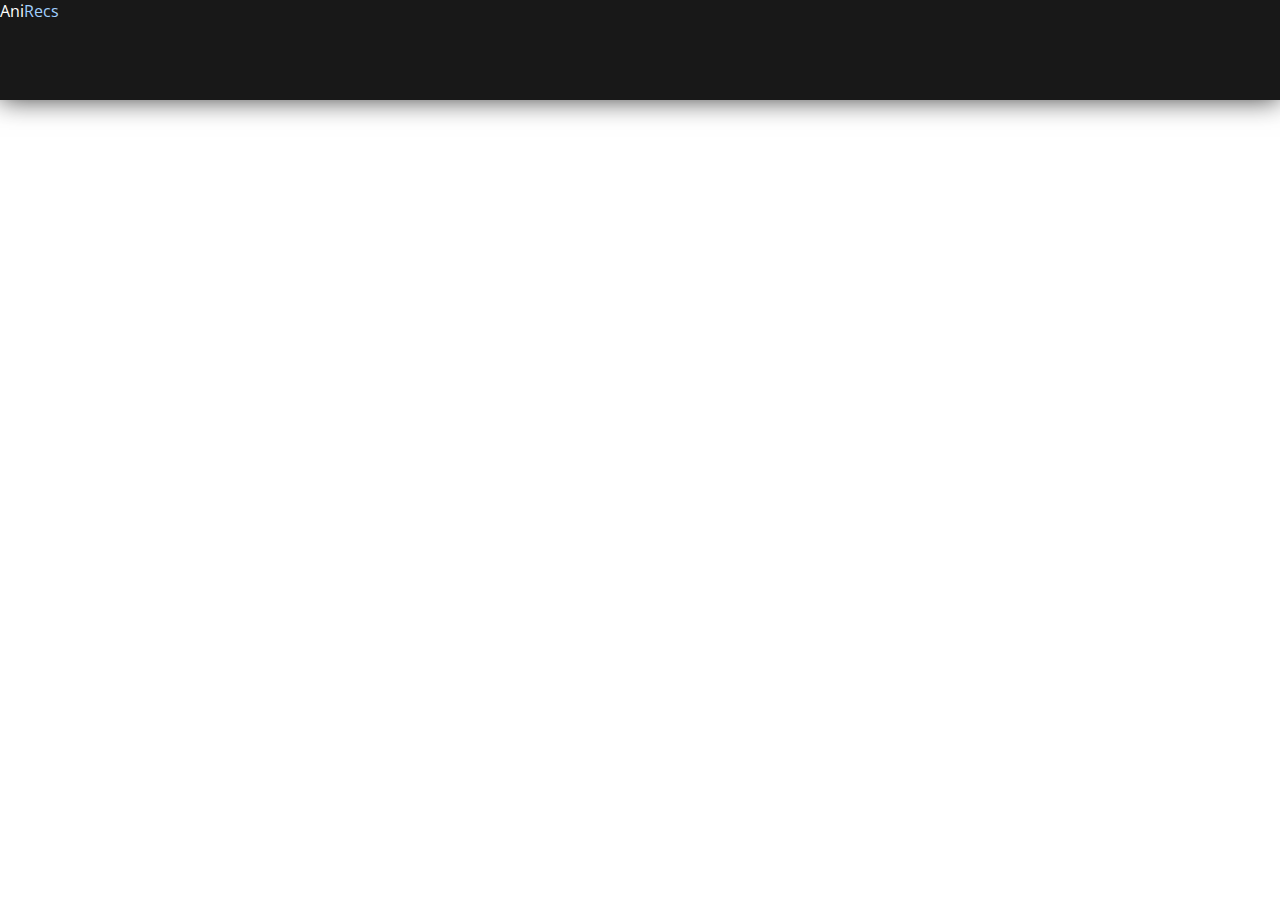
<file: index_wip.html>
<!--
ALL COPYRIGHTS BY ME AHHAAHHAHAHAHAH c Stepper
With many thanks to a certain Reddit post that will not be linked here, but on the website. On the about page or something?

Reddit post by: /u/7TeenWriters

Hope you like the source, I am new at HTML so this is pretty much a learning process for me.
Also the first time EVER using Ajax and jQuery (wow jQuery is fantastic). But I have experience in programming so it should be easy, right?
-->
<!DOCTYPE html>
<html>
    <head>
        <title>AniRecs</title>
        <link rel="stylesheet" type="text/css" href="css/bootstrap-theme.min.css">
        <link rel="stylesheet" type="text/css" href="css/shit.css">
        <link href='https://fonts.googleapis.com/css?family=Open+Sans' rel='stylesheet' type='text/css'>
		<link rel="stylesheet" href="https://maxcdn.bootstrapcdn.com/font-awesome/4.5.0/css/font-awesome.min.css">
        <meta name="viewport" content="width=400, initial-scale=0.8, user-scalable=no">
    </head>

    <body>
            <header>
                <p><a id="logo" href="index.html">Ani<span style="color:#a1d0ff;">Recs</span></a></p>
            </header>

            <div class="wrapper" id="burger">
                <div id="removeable">
                    <p id="question"><a href="#"><i class="fa fa-home" aria-hidden="true"></i></a>
                        What do you want? 
                        <a href="#"><i class="fa fa-arrow-circle-left" aria-hidden="true"></i></a>
                        <a href="#"><i class="fa fa-question-circle" aria-hidden="true"></i></a>
                    </p>
                    
                </div>
				
            </div>
            
    </body>
</html>

<script src="https://ajax.googleapis.com/ajax/libs/jquery/1.12.0/jquery.min.js"></script>
<script type="text/javascript" src="js/main.js"></script>
</file>
<file: css/shit.css>
/**** BODY BACKGROUND ***/
* {
	box-sizing: border-box;
	margin: 0;
	list-style: none;
	font-family: 'Open Sans';
	color: #fff;
}
.full-page {
	display: block;
	width: 100%;
}
.centred {
	display: block;
	max-width: 1020px;
	margin: 0 auto;
	padding: 2px;
}
header {
	display: block;
	width: 100%;
	height: 100px;
	background: #181818;
	-webkit-box-shadow: 0px 0px 25px 0px rgba(0,0,0,0.75);
	-moz-box-shadow: 0px 0px 25px 0px rgba(0,0,0,0.75);
	box-shadow: 0px 0px 25px 0px rgba(0,0,0,0.75);
	position: relative;
	z-index: 4;
}
article {
	display: block;
	width: 100%;
	min-height: 500px;
	background-color: #2b2b2b;
	background-repeat: repeat;
	background-image: url('../img/resources/metal-texture.png');
	background-blend-mode: overlay;
	z-index: 2;
	height: auto;
}
footer, .sitemap {
	display: block;
	width: 100%;
	height: 50px;
	background: #efefef;
	-webkit-box-shadow: 0px 0px 25px 0px rgba(0,0,0,0.75);
	-moz-box-shadow: 0px 0px 25px 0px rgba(0,0,0,0.75);
	box-shadow: 0px 0px 25px 0px rgba(0,0,0,0.75);
	position: relative;
	z-index: 3;
}

.sitemap {
    min-height:50px;
    height:auto;
}

#path {
	margin: 0 auto;
	width: 100%;
    padding:2px;
    max-width:1020px;
	color: black;
	padding-top: 15px;
}
aside {
	display: block;
	width: 100%;
	height: 380px;
	background: none;
	z-index: 1;
}
.options {
	display: block;
	min-height: 400px;
	height: auto;
	text-align: center;
}
.clipping {
    position:relative;
	display: block;
	width: 400px;
	height: 300px;
	overflow: hidden;
	border: 2px solid black;
	-webkit-box-shadow: 0px 0px 25px 0px rgba(0,0,0,0.75);
	-moz-box-shadow: 0px 0px 25px 0px rgba(0,0,0,0.75);
	box-shadow: 0px 0px 25px 0px rgba(0,0,0,0.75);
}
.clipping a #option {
	display: block;
	-webkit-filter: grayscale(80%);
	filter: grayscale(80%);
	width: 100%;
	position: absolute;
	top: 0;
	bottom: 0;
	margin: auto;
	z-index: 5;
	transition: all 0.25s ease-out;
}
.clipping a:hover #option {
	display: block;
	-webkit-filter: grayscale(0%);
	filter: grayscale(0%);
	width: 100%;
	position: absolute;
	top: 0;
	bottom: 0;
	margin: auto;
	z-index: 5;
	transition: all 0.5s ease-out;
}
.bx-wrapper {
	position: relative;
	margin: 0 auto;
	padding: 0;
	*zoom: 1;
}
.bx-wrapper li {
	display: block;
	margin: 0;
	padding: 0;
    -webkit-filter: sepia(0.32);
    filter: sepia(0.32);
    transition: all 0.25s ease-out;
}
.bx-wrapper li:hover {
	display: block;
	margin: 0;
	padding: 0;/*
	-webkit-filter: blur(0px);
	filter: blur(0px);*/
    -webkit-filter: sepia(0);
    filter: sepia(0);
    transition: all 0.25s ease-out;
    
}
.bx-wrapper img {
	max-width: 100%;
	display: block;
	height: 380px;
	margin: 0;
	padding: 0;
}

.bxslider li img {
    width:250px !important;
    height:380px !important; 
}
/*** Text ***/
a {
	text-decoration: none;
}
.logo {
	display: inline;
	width: 300px;
	float: left;
	font-size: 48px;
	line-height: 100px;
}
nav {
	display: inline;
	width: 300px;
	float: right;
	text-align: right;
	font-size: 18px;
	line-height: 119px;
	height: 75px;
}
nav ul li {
	display: inline;
	margin: 0 0 0 3px;
}
#path a {
	color: black;
}
p#question {
	text-align: center;
	font-size: 18px;
	display: block;
	margin: 24px 0 23px 0;
}
aside {}
.slider-wrapper {
	display: block;
	width: 1920px;
	height: 380px;
}
.slider-wrapper ul li img {
	height: 380px;
}

.bx-wrapper, .bx-viewport {
    height: 380px !important;
}

footer p, footer a {
	text-align: center;
	font-size: 12px;
	color: #111111;
	margin: 15px 0 0 0;
}
.clipping p {
	width: 100%;
	background-color: rgba(24, 24, 24, 0.15);
	font-size: 32px;
	text-align: center;
	margin-top: -89px;
	position: absolute;
	bottom: 0;
	text-shadow: 1px 1px 2px rgba(0, 0, 0, 1);
	z-index: 6;
}
ul {
	width: 100%;
}
ul li {
	display: inline-block;
	margin: 4px;
	width: auto;
	text-align: center;
}

/**** Anime Cards ****/

.card {
	width: 500px;
	height: 350px;
	margin: 10px;
	float: left;
	overflow: hidden;
	position: relative;
	box-shadow: rgba(0,0,0,0.1) 2px 2px 5px;
	border-radius: 2px;
	background-color: white;
	font-family: 'Open Sans';
}
.thumb {
	height: 350px;
	width: 250px;
	float: left;
	display: block;
	border-bottom-left-radius: 2px;
}
.title {
	height: auto;
	position: absolute;
	width: 250px;
	max-width: 250px;
	padding: 30px 0 8px 8px;
	bottom: 0;
	background: linear-gradient(to bottom, rgba(0,0,0,0) 0%, rgba(0,0,0,0.5) 100%);
	border-radius: 0 0 0 2px;
	font-family: 'Open Sans';
}
#show, #studio {
	text-shadow: 0 0 1px #000;
	color: white;
	font-weight: 700;
	width: auto;
	font-family: 'Open Sans';
	text-align: left;
}
#studio {
	color: #71ceff;
	font-size: 14px;
	width: auto;
}
.blah {
	width: 250px;
	font-size: 0.75em;
	float: right;
	height: 100%;
	font-family: 'Open Sans';
	overflow-x: hidden;
}
.genres {
	font-size: 0.9em;
	padding: 3px;
	text-align: center;
	background-color: #F9F9F9;
	width: inherit;
	color: #074D95;
	position: absolute;
	font-weight: 600;
	border-top: solid 1px #EEE;
	bottom: 0;
	min-height: 30px;
	max-height: 35px;
	font-family: 'Open Sans';
}
.summary {
	padding-bottom: 5px;
	padding-left: 8px;
	padding-right: 8px;
	padding-top: 5px;
	overflow: scroll;
	height: 292px;
	font-family: 'Open Sans';
	overflow-x: hidden;
}
.summary p {
	color: black;
	text-align: left;
}
.links {
	background-color: #F9F9F9;
	border-bottom: solid 1px #EEE;
	font-family: 'Open Sans';
	text-align: left;
}
.links a img {
	margin-left: 3px;
	margin-top: 4px;
}

/**** MOBILE STUFF ****/
@media only screen and (max-width: 800px) {
    .clipping {
        margin:0 auto;
        width:90%;
        height:250px;
        margin-bottom:4px;
    }
    
    nav {
        width:220px;
        padding-right:10px;
    }
    
    nav ul {
        padding:0;
    }
    
    .logo {
        width:200px;
        position:absolute;
        left:10px;
    }
    
    .blah {
        float:left;
        width:100%;
    }
    
    .thumb {
        float:none;
        width:100%;
        height:auto;
    }
    
    .thumb-link {
        height: auto;
        width:100%;
        position:relative;
    }
    
    .title {
        position:absolute;
        width:100%;
        max-width:none;
        bottom:0;
    }
    
    .card {
        height:auto;
        width:90%;
    }
    
    .summary {
        height: auto;
        width:100%;
    }
    
    .genres {
        position:relative;
        width:100%;
    }
    
    .options {
        margin:0 auto;
    }
    
    ul {
        margin: 0 auto;
    }
}
</file>
